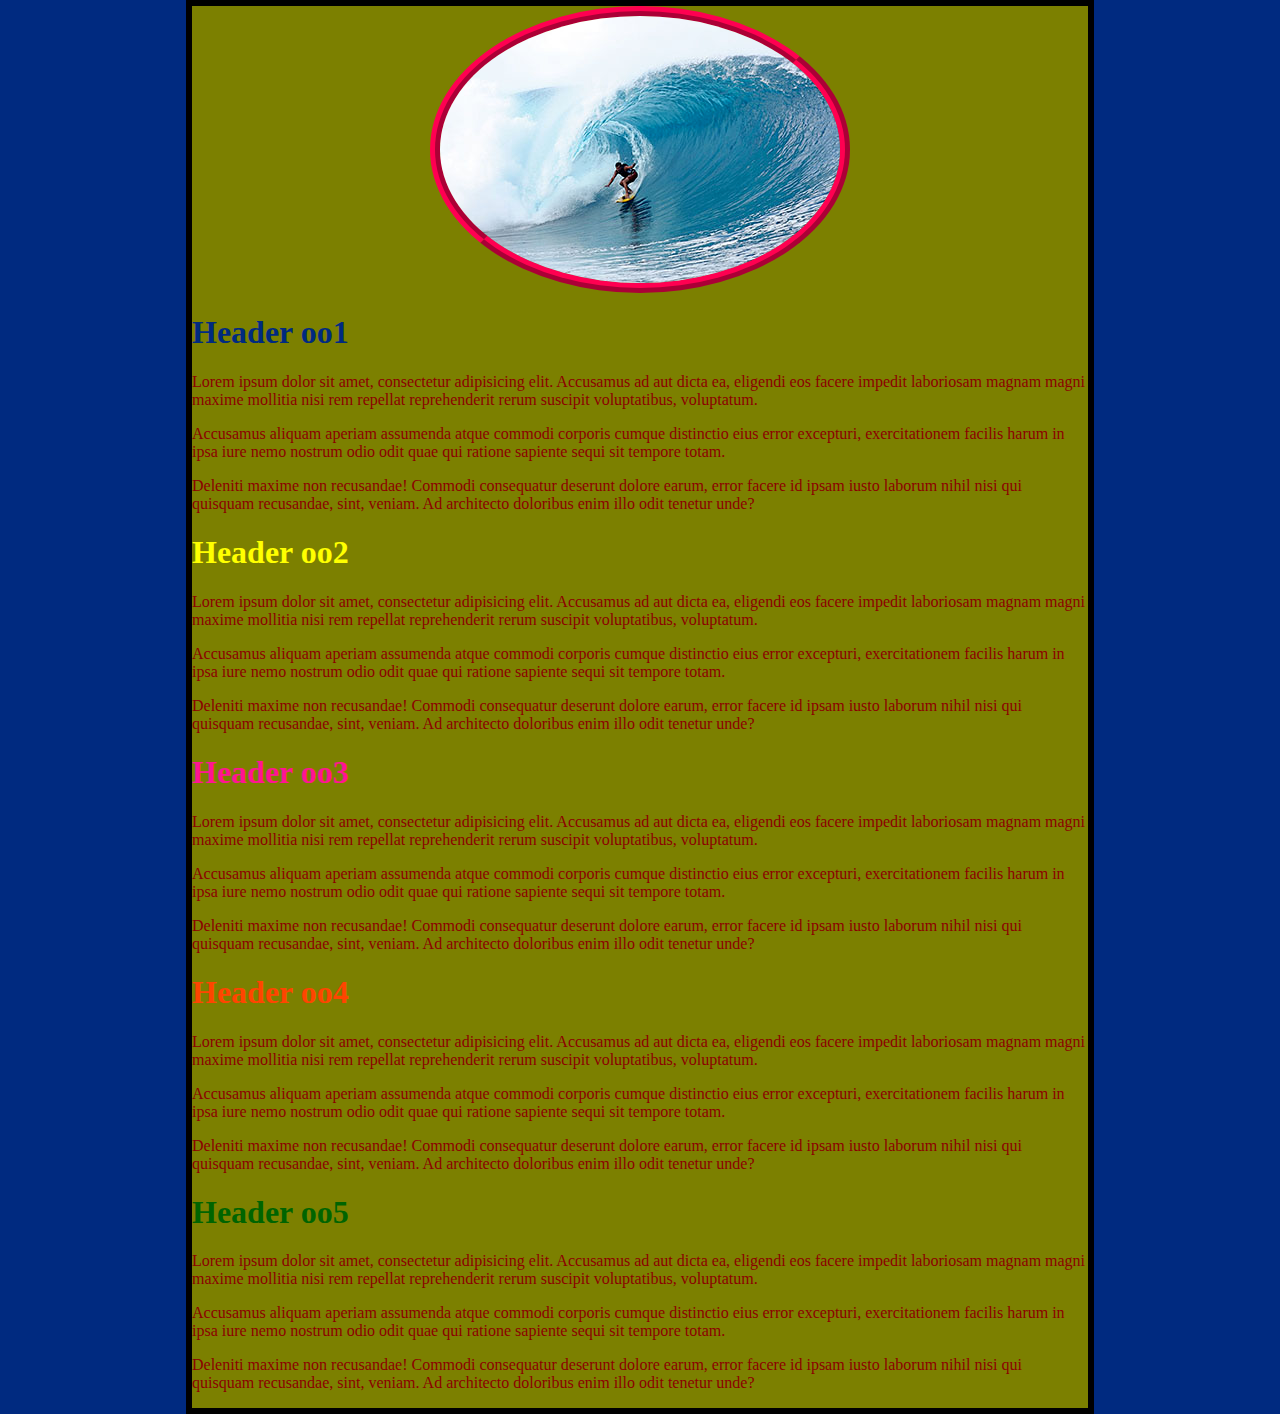
<file: surf/index.html>
<!DOCTYPE html>
<html lang="en">
<head>
    <meta charset="UTF-8">
    <title>Title</title>
    <link rel="stylesheet" href="hasan.css">
</head>
<body>
<img src="surf.jpg" alt="a mam is surfing on the wov">
<h1 id="primary"> Header oo1</h1>
<class>
<p><span>Lorem ipsum dolor sit amet, consectetur adipisicing elit. Accusamus ad aut dicta ea, eligendi eos facere impedit laboriosam magnam magni maxime mollitia nisi rem repellat reprehenderit rerum suscipit voluptatibus, voluptatum.</span>

    <p><span>Accusamus aliquam aperiam assumenda atque commodi corporis cumque distinctio eius error excepturi, exercitationem facilis harum in ipsa iure nemo nostrum odio odit quae qui ratione sapiente sequi sit tempore totam.</span>
</p>
    <p><span>Deleniti maxime non recusandae! Commodi consequatur deserunt dolore earum, error facere id ipsam iusto laborum nihil nisi qui quisquam recusandae, sint, veniam. Ad architecto doloribus enim illo odit tenetur unde?</span>
</p>
</p>
</class>

<h1 id="secondery"> Header oo2</h1>
<class>
<p><span>Lorem ipsum dolor sit amet, consectetur adipisicing elit. Accusamus ad aut dicta ea, eligendi eos facere impedit laboriosam magnam magni maxime mollitia nisi rem repellat reprehenderit rerum suscipit voluptatibus, voluptatum.</span>

<p><span>Accusamus aliquam aperiam assumenda atque commodi corporis cumque distinctio eius error excepturi, exercitationem facilis harum in ipsa iure nemo nostrum odio odit quae qui ratione sapiente sequi sit tempore totam.</span>
</p>
<p><span>Deleniti maxime non recusandae! Commodi consequatur deserunt dolore earum, error facere id ipsam iusto laborum nihil nisi qui quisquam recusandae, sint, veniam. Ad architecto doloribus enim illo odit tenetur unde?</span>
</p>
</p>
</class>

<h1 id="tin"> Header oo3</h1>
<class id="hat">
    <p><span>Lorem ipsum dolor sit amet, consectetur adipisicing elit. Accusamus ad aut dicta ea, eligendi eos facere impedit laboriosam magnam magni maxime mollitia nisi rem repellat reprehenderit rerum suscipit voluptatibus, voluptatum.</span>

    <p><span>Accusamus aliquam aperiam assumenda atque commodi corporis cumque distinctio eius error excepturi, exercitationem facilis harum in ipsa iure nemo nostrum odio odit quae qui ratione sapiente sequi sit tempore totam.</span>
    </p>
    <p><span>Deleniti maxime non recusandae! Commodi consequatur deserunt dolore earum, error facere id ipsam iusto laborum nihil nisi qui quisquam recusandae, sint, veniam. Ad architecto doloribus enim illo odit tenetur unde?</span>
    </p>
    </p>
</class>

<h1 id="char"> Header oo4</h1>
<class>
    <p><span>Lorem ipsum dolor sit amet, consectetur adipisicing elit. Accusamus ad aut dicta ea, eligendi eos facere impedit laboriosam magnam magni maxime mollitia nisi rem repellat reprehenderit rerum suscipit voluptatibus, voluptatum.</span>

    <p><span>Accusamus aliquam aperiam assumenda atque commodi corporis cumque distinctio eius error excepturi, exercitationem facilis harum in ipsa iure nemo nostrum odio odit quae qui ratione sapiente sequi sit tempore totam.</span>
    </p>
    <p><span>Deleniti maxime non recusandae! Commodi consequatur deserunt dolore earum, error facere id ipsam iusto laborum nihil nisi qui quisquam recusandae, sint, veniam. Ad architecto doloribus enim illo odit tenetur unde?</span>
    </p>
    </p>
</class>

<h1 id="pch"> Header oo5</h1>

<class>
    <p><span>Lorem ipsum dolor sit amet, consectetur adipisicing elit. Accusamus ad aut dicta ea, eligendi eos facere impedit laboriosam magnam magni maxime mollitia nisi rem repellat reprehenderit rerum suscipit voluptatibus, voluptatum.</span>

    <p><span>Accusamus aliquam aperiam assumenda atque commodi corporis cumque distinctio eius error excepturi, exercitationem facilis harum in ipsa iure nemo nostrum odio odit quae qui ratione sapiente sequi sit tempore totam.</span>
    </p>
    <p><span>Deleniti maxime non recusandae! Commodi consequatur deserunt dolore earum, error facere id ipsam iusto laborum nihil nisi qui quisquam recusandae, sint, veniam. Ad architecto doloribus enim illo odit tenetur unde?</span>
    </p>
    </p>
</class>

</body>
</html>
</file>
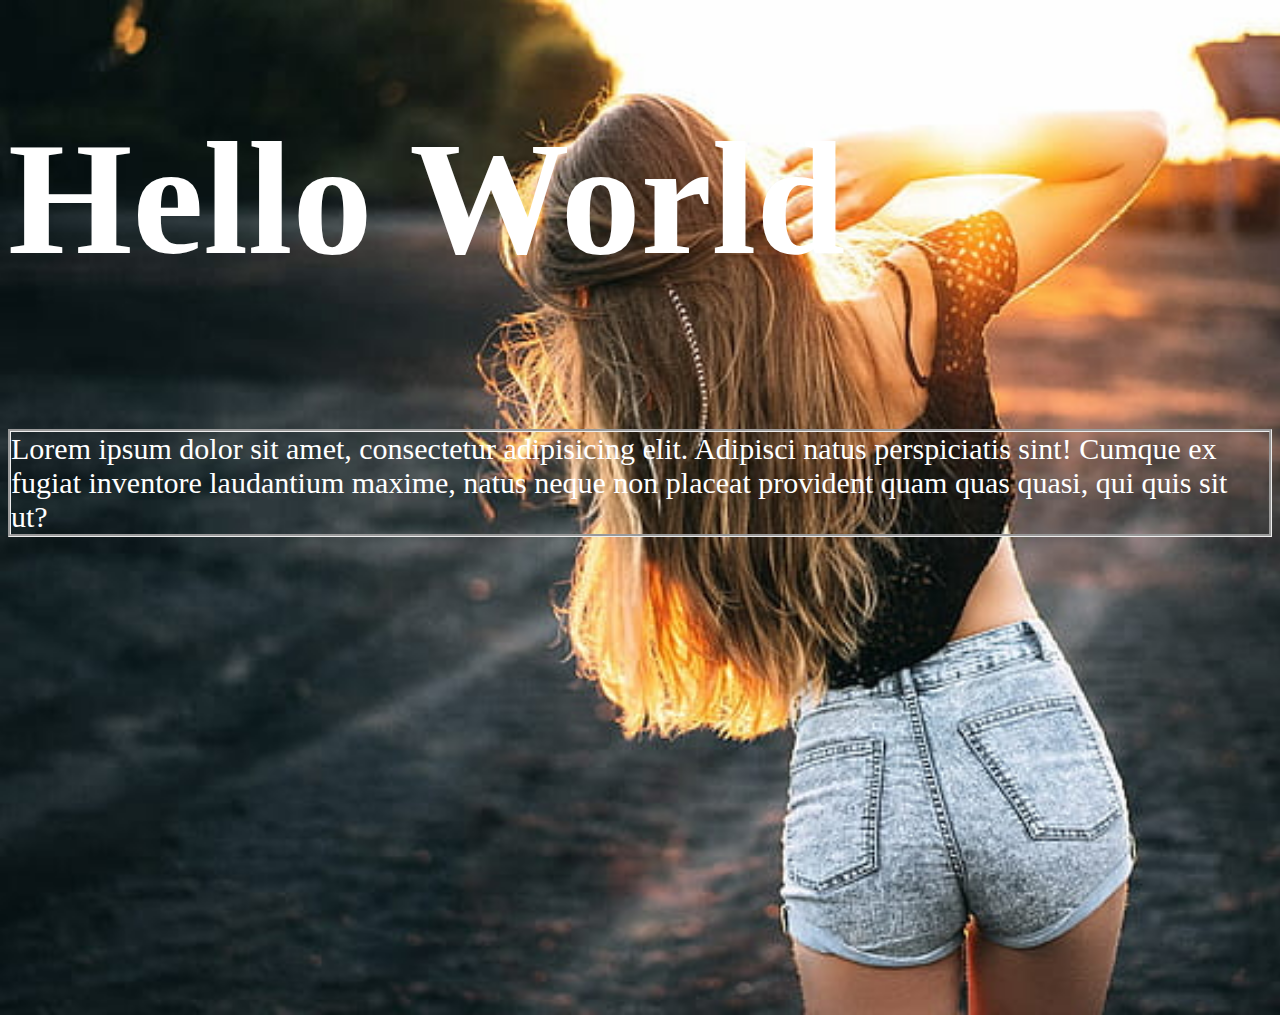
<file: 001/hello/index.html>
<!DOCTYPE html>
<html lang="en">
<head>
    <meta charset="UTF-8">
    <meta name="viewport" content="width=device-width, initial-scale=1, maximum-scale=1.0">
    <link rel="stylesheet" href="main.css">
    <title>Title</title>
</head>
<body>
<h1>Hello World</h1>
<p>Lorem ipsum dolor sit amet, consectetur adipisicing elit. Adipisci natus perspiciatis sint! Cumque ex fugiat inventore laudantium maxime, natus neque non placeat provident quam quas quasi, qui quis sit ut?</p>
</body>
</html>
</file>
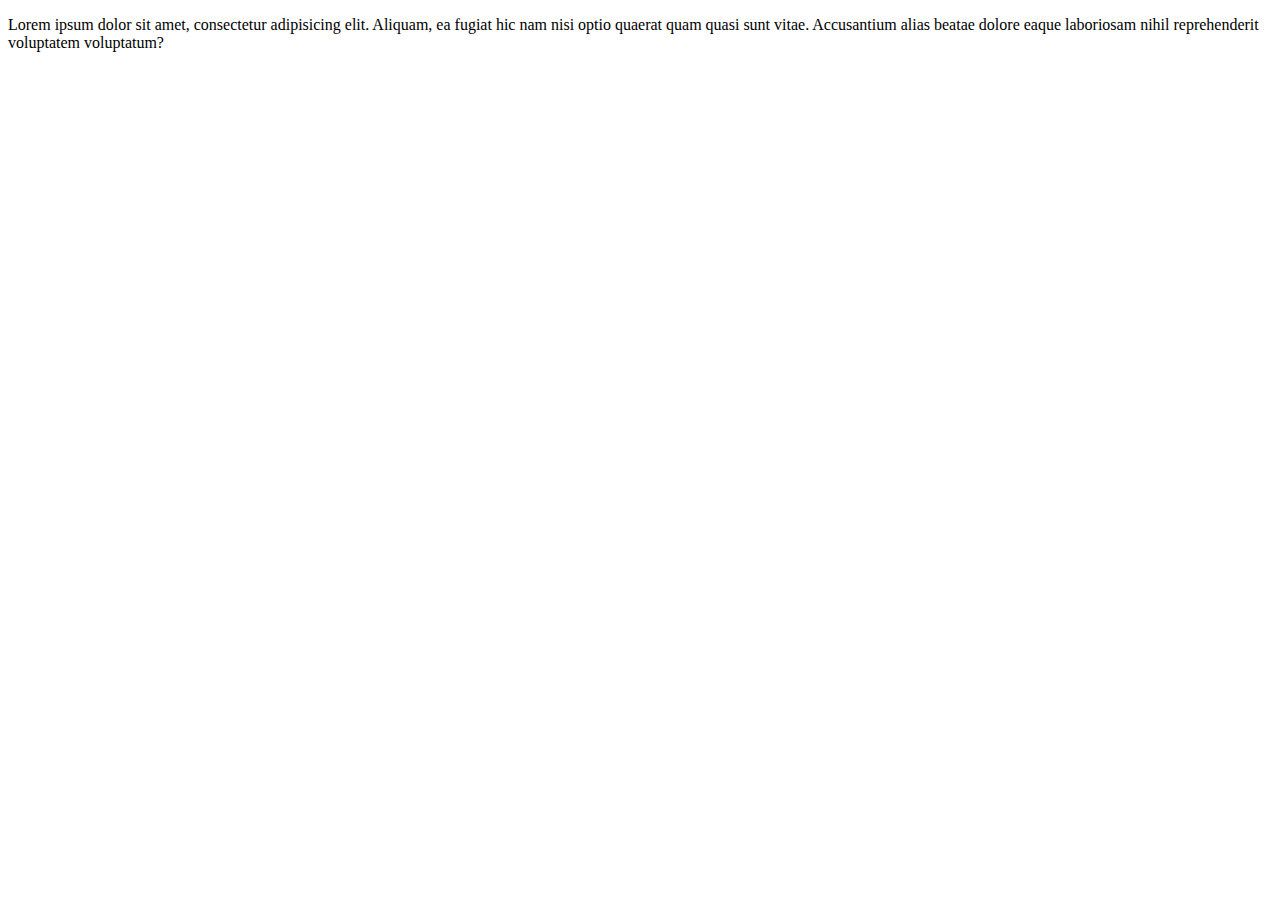
<file: o1/index_p.html>
<!DOCTYPE html>
<html lang="en">
<head>
    <meta charset="UTF-8">
    <title>Title</title>
</head>
<body>


<p> Lorem ipsum dolor sit amet, consectetur adipisicing elit. Aliquam, ea fugiat hic nam nisi optio quaerat quam quasi sunt vitae. Accusantium alias beatae dolore eaque laboriosam nihil reprehenderit voluptatem voluptatum?</p>

</body>
</html>
</file>
<file: surf/hasan.css>
html{
    background-color: #002a80;
}

body{
    width: 70%;
    margin: 0 auto;
    background-color: #7c8000;
    border: 6px solid black;
}

img{
    display: block;
   border-radius: 100%;
    margin: 0 auto;
    border: 10px ridge #ff0051;
}
#primary{
    color: #002a80;
}
#secondery{
    color: yellow;
}
#tin{
    color: deeppink;
}
#char{
    color: orangered;
}
#pch{
    color: darkgreen;
}
#hat{
    color: black;
}
h1{
    display: block;
    font-size: 2em;
    margin-block-start: 0.67em;
    margin-block-end: 0.67em;
    margin-inline-start: 0px;
    margin-inline-end: 0px;
    font-weight: bold;
}
p{
    color: darkred;
}
</file>
<file: 001/hello/main.css>
body {
    display:block;
    /* formatting */
    height: 100vh;
    /*width: 100px;*/
    background-image: url("image.jpg.jpg");
    background-size: cover;
    background-repeat: no-repeat;
}

h1 {
    color: white;
    font-size: 10em;
}
p{
    color: white;
    font-size: 30PX;
    border: wheat;
    border: groove;
    display: inline-block;


}
</file>
